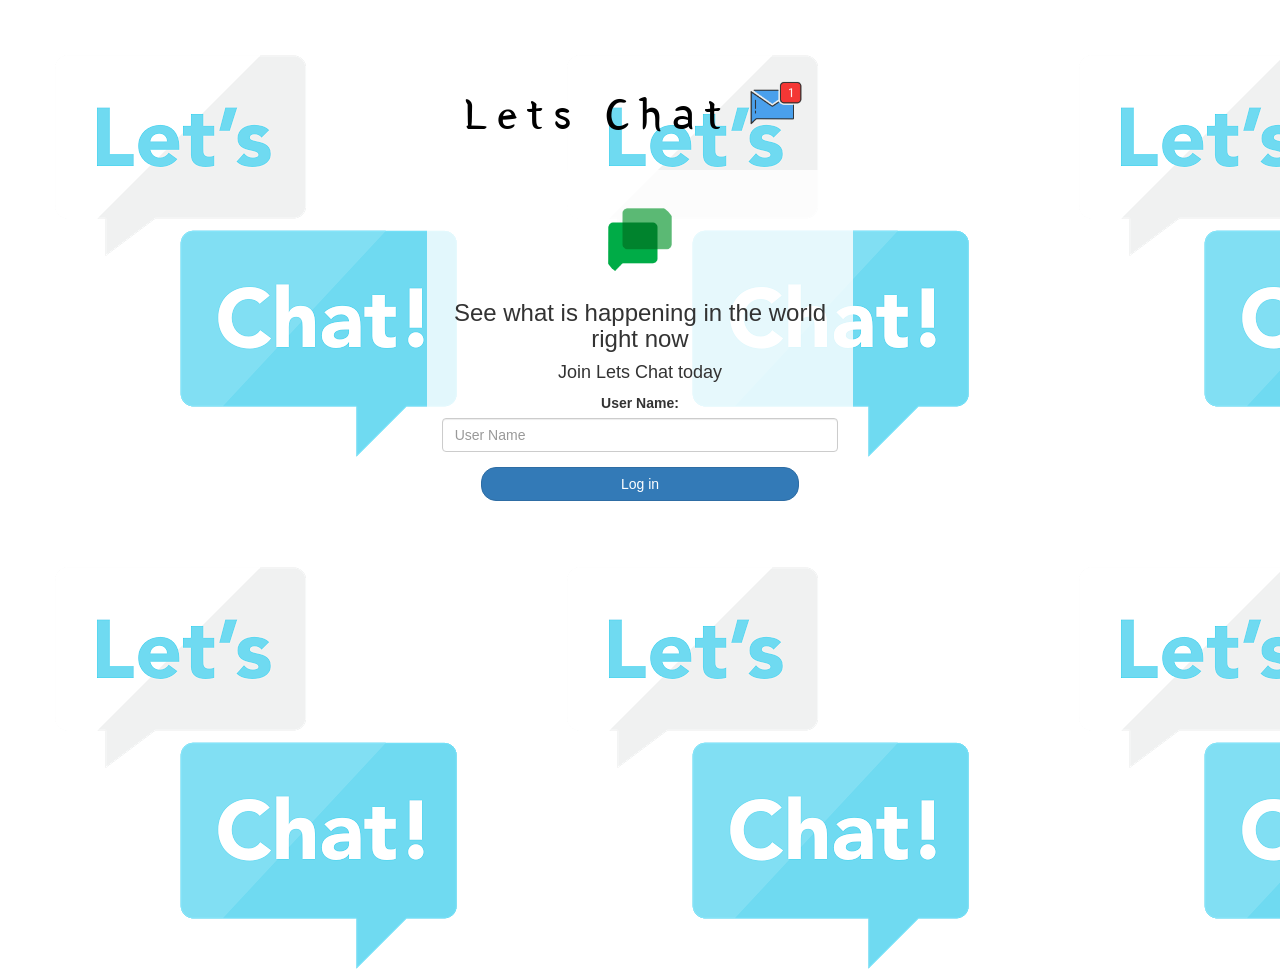
<file: index.html>
<!DOCTYPE html>
<html>
<head>
	<style>
		body {
		  background-image: url("unnamed.png");
		}
		</style>
	<title>Lets Chat</title>
<link href="https://fonts.googleapis.com/css?family=Yeon+Sung&display=swap" rel="stylesheet"><meta name="viewport" content="width=device-width, initial-scale=1">
<link rel="stylesheet" href="https://maxcdn.bootstrapcdn.com/bootstrap/3.4.0/css/bootstrap.min.css">
<script src="https://ajax.googleapis.com/ajax/libs/jquery/3.4.1/jquery.min.js"></script>
<script src="https://maxcdn.bootstrapcdn.com/bootstrap/3.4.0/js/bootstrap.min.js"></script>

<link rel="stylesheet" type="text/css" href="style.css">
<script src="kwitter.js"></script>
</head>
<body>
<center>
	<h1 class="header">	
		Lets Chat<sup>
	<img src="m2.png">
	</sup>
</h1>
	<div class="col-lg-4 col-md-6 col-sm-6 col-xs-11 login_div">
	<img src="lets chat 2.png" class="logo">
		<h3 >See what is happening in the world right now</h3>
		<h4 >Join Lets Chat today</h4>
		<div class="form-group">
		  <label >User Name:</label>
			<input type="text" id="user_name" class="form-control" placeholder="User Name">
		</div>
		<button id="login_button" class="btn btn-primary" onclick="addUser()">Log in</button>
		<br><br>
	</div>
</center>
</body>
</html>
</file>
<file: style.css>
html, body
{
  height: 100%;
  margin: 0;
}
.header
{
	color: rgb(0, 0, 0);font-family: 'Yeon Sung';font-size: 45px;letter-spacing: 10px;margin-top: 80px;
}
.header img
{
	width: 80px;margin-left: -15px;
}

.login_div
{
	background: rgba(255,255,255,0.8);float: none;border-radius: 15px;
}

.logo
{
	width: 80px;margin-top: 30px;border-radius: 40px;
}

#login_button
{
	width: 80%;border-radius: 15px;
}

.room_name
{
	cursor: pointer;
	font-size: 20px;
}


#logout
{
	font-size: 20px; float: right;
}


#output
{
	padding: 10px; width:80%;background: rgba(255,255,255,0.8);border-radius: 15px;
}

.input_div_room_page
{
	width: 80%;
}

.input_div label
{
	color: white;font-size: 20px;
}


.input_div_message_page
{
	position: fixed;bottom: 0px;width: 100%;background: rgba(255,255,255,0.8);
}
.input_div_message_page label
{
	color: black;
}
.input_div_message_page #msg
{
	width: 80%;
}
.input_div_message_page button
{
	margin-top: 15px;
	width: 50%; 
}
.color_white
{
	color: white
}

.user_tick
{
	width:20px;
}
.message_h4
{
	padding-left:5px;color:grey;
}
</file>
